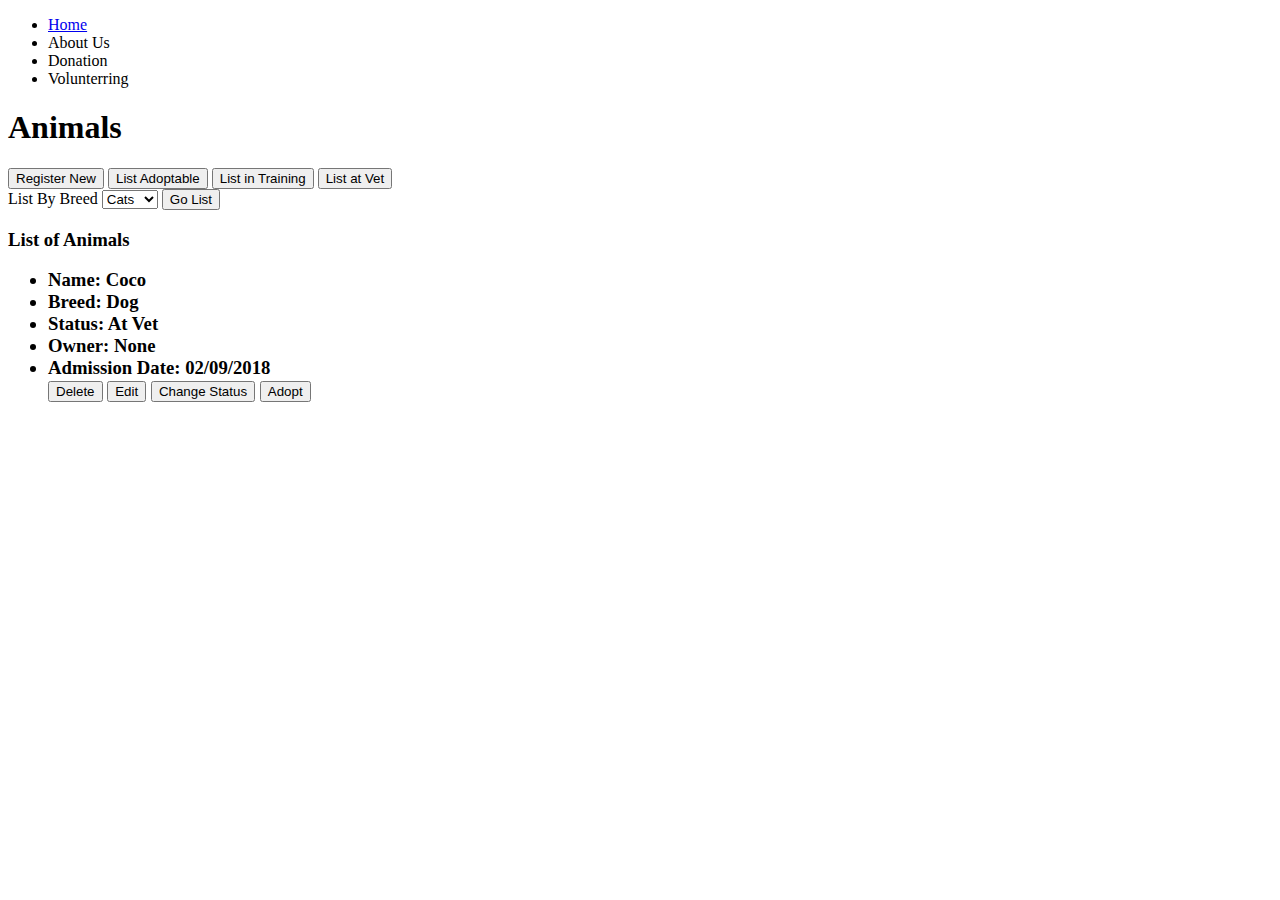
<file: mockup/animals/index.html>
<!DOCTYPE html>
<html lang="en" dir="ltr">
  <head>
    <meta charset="utf-8">
    <title>Animals</title>
  </head>
  <body>
    <nav>
      <ul>
        <li><a href='../index.html'>Home</a></li>
        <li>About Us</li>
        <li>Donation</li>
        <li>Volunterring</li>
        <ul>
    </nav>
    <h1>Animals</h1>
    <button>Register New</button>
    <button>List Adoptable</button>
    <button>List in Training</button>
    <button>List at Vet</button>
    <form>
      <label>List By Breed</label>
      <select>
        <option>Cats</option>
        <option>Dogs</option>
        <option>Other</option>
      </select>
      <button>Go List</button>
    </form>
    <h3>List of Animals<h3>
      <ul>
        <li>Name: Coco</li>
        <li>Breed: Dog</li>
        <li>Status: At Vet</li>
        <li>Owner: None</li>
        <li>Admission Date: 02/09/2018</li>
        <button>Delete</button>
        <button>Edit</button>
        <button>Change Status</button>
        <button>Adopt</button>
      </ul>


  </body>
</html>
</file>
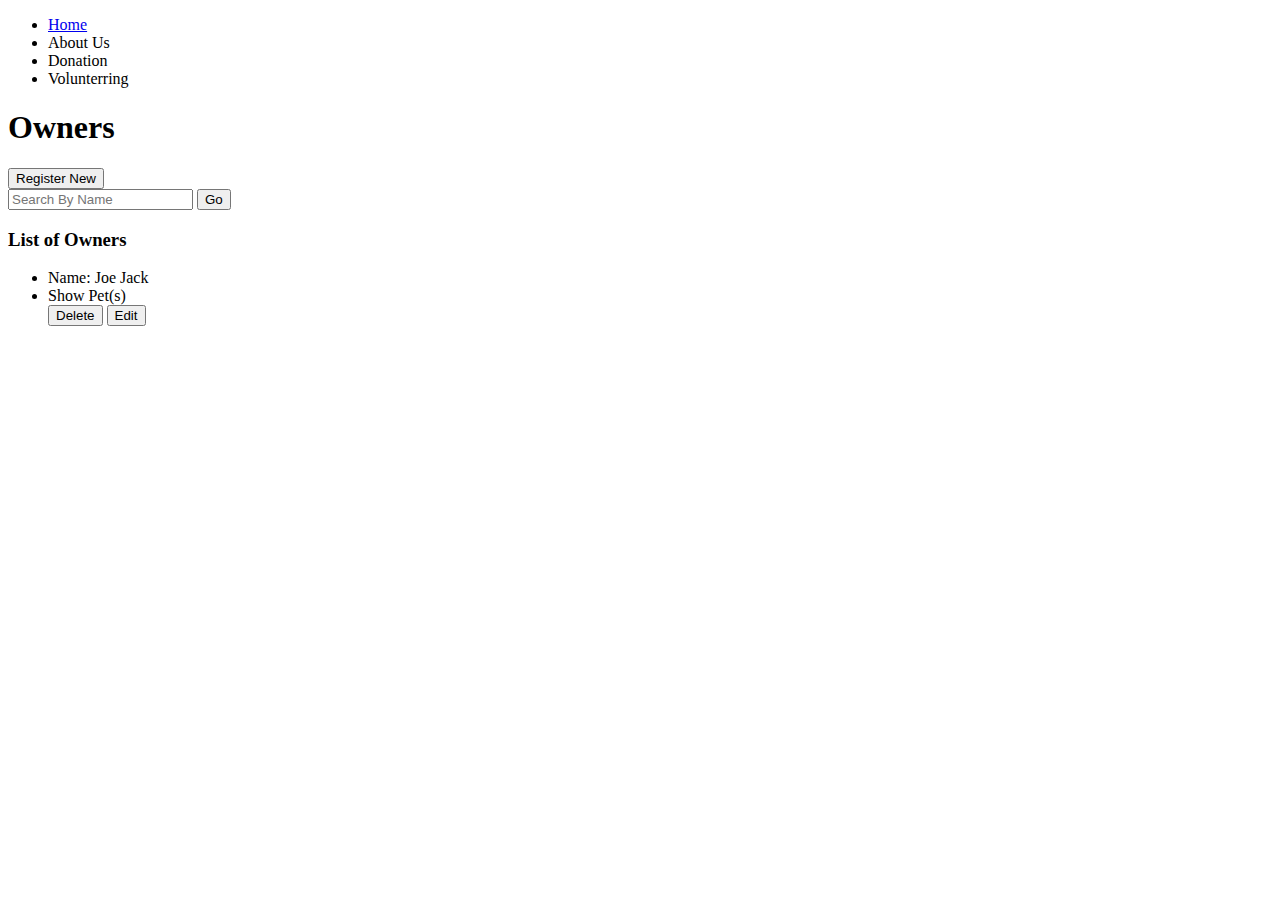
<file: mockup/owners/index.html>
<!DOCTYPE html>
<html lang="en" dir="ltr">
  <head>
    <meta charset="utf-8">
    <title>Owners</title>
  </head>
  <body>
    <nav>
      <ul>
        <li><a href='../index.html'>Home</a></li>
        <li>About Us</li>
        <li>Donation</li>
        <li>Volunterring</li>
      </ul>
    </nav>
    <h1>Owners</h1>
    <button>Register New</button>
    <form>
      <input type='search' placeholder="Search By Name">
      <button>Go</button>
    </form>
    <h3>List of Owners</h3>
    <ul>
      <li>Name: Joe Jack</li>
      <li><a>Show Pet(s)</a></li>
      <button>Delete</button>
      <button>Edit</button>
    </ul>

  </body>
</html>
</file>
